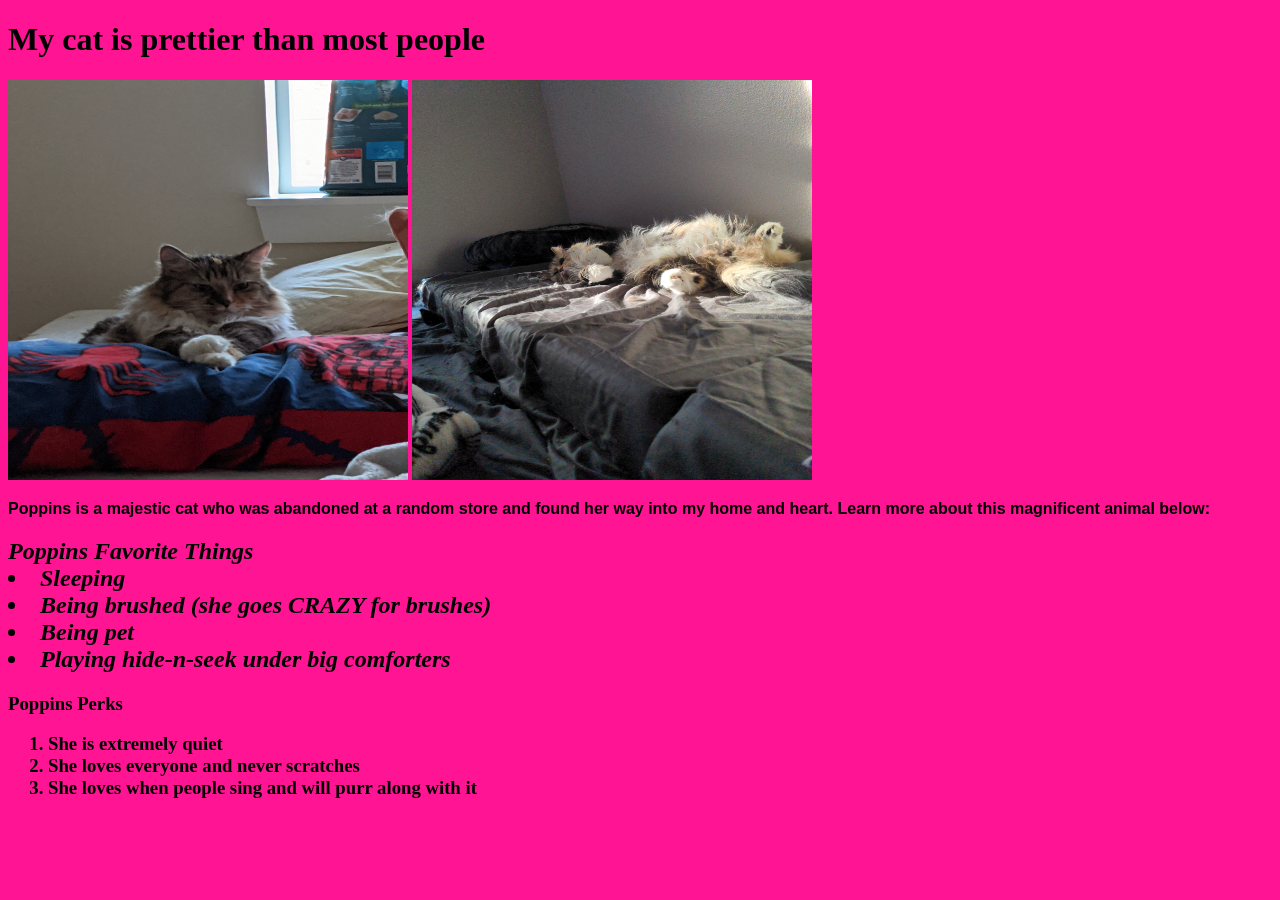
<file: index.html.html>
<!DOCTYPE html>
<html lang="en-US">
<head>
  <link href="CSS/places.css" rel="stylesheet" type="text/css">
  <title>Poppins Page</title>
</head>
<body>
  <h1>My cat is prettier than most people</h1>
    <img src="Pop1.jpg" width="400" height="400"/>
    <img src="Pop2.jpg"width="400" height="400"/>
  <p>Poppins is a majestic cat who was abandoned at a random store and
   found her way into my home and heart. Learn more about this magnificent animal below: </p>
    <h2>Poppins Favorite Things
    
      <li>Sleeping</li>
      <li>Being brushed (she goes CRAZY for brushes)</li>
      <li>Being pet</li>
      <li>Playing hide-n-seek under big comforters</li>
    </h2>
  <h3>Poppins Perks
    <ol>
      <li>She is extremely quiet</li>
      <li>She loves everyone and never scratches</li>
      <li>She loves when people sing and will purr along with it</li>
    </ol>
  </h3>
</body>
</html>
</file>
<file: CSS/places.css>
head {
  background-color: deeppink;
}

body {
  background-color: deeppink;
}

h1 {
  color: goldenrod
  text-align: center;
}

h2 {
  font-style: italic;
  text-align: left;
}

p{
  font-family: sans-serif;
  font-weight: bold;
}

ul {
  font-size: 20px;
  line-height: 30px;
}

.light-background {
  background-color:whitesmoke;
}

.dark-background {
  background-color: black;
}

.og-background {
  background-color: deeppink;
}

.white-text{
  color: antiquewhite;
}
</file>
